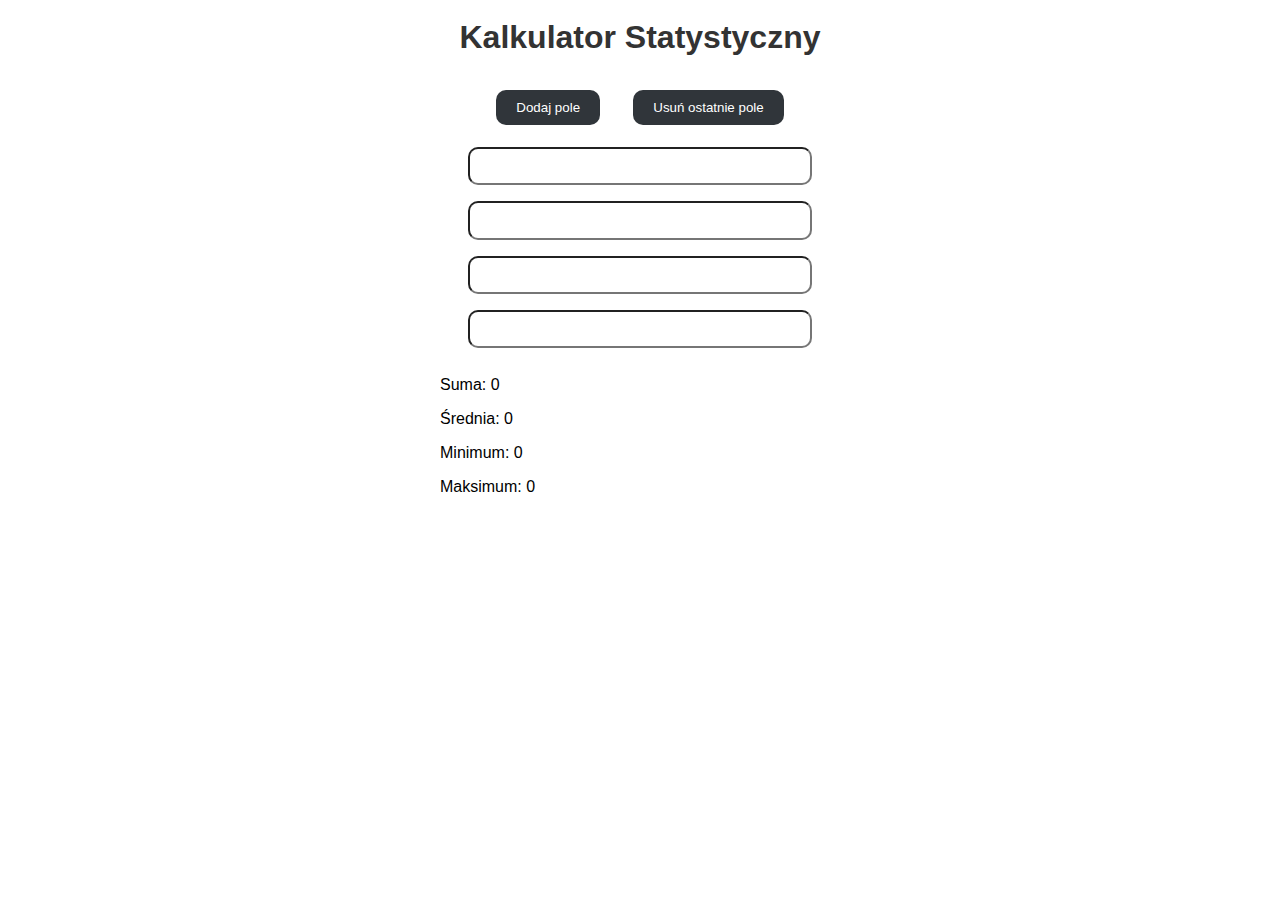
<file: Lab1/index.html>
<!DOCTYPE html>
<html lang="en">
  <head>
    <meta charset="UTF-8" />
    <meta name="viewport" content="width=device-width, initial-scale=1.0" />
    <title>JavaScript Lab</title>
    <link rel="stylesheet" href="style.css" />
  </head>
  <body>
    <div class="container">
      <h1>Kalkulator Statystyczny</h1>
      <button id="add-field">Dodaj pole</button>
      <button id="remove-field">Usuń ostatnie pole</button>
      <div id="fields-container">
        <input type="number" class="input-field" />
        <input type="number" class="input-field" />
        <input type="number" class="input-field" />
      </div>
      <div id="results">
        <p>Suma: <span id="sum">0</span></p>
        <p>Średnia: <span id="average">0</span></p>
        <p>Minimum: <span id="min">0</span></p>
        <p>Maksimum: <span id="max">0</span></p>
      </div>
    </div>
    <script src="script.js"></script>
  </body>
</html>
</file>
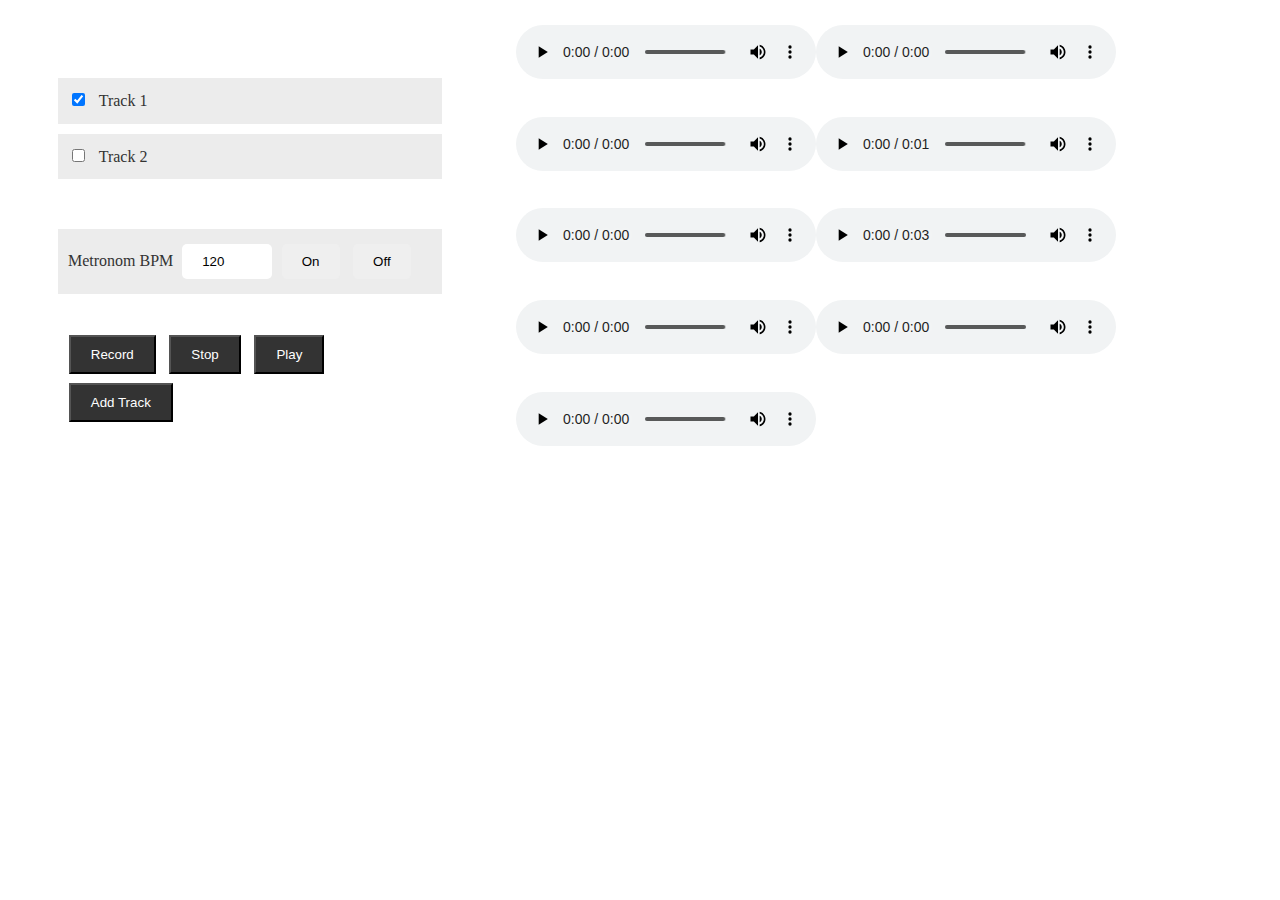
<file: lab3/index.html>
<!DOCTYPE html>
<html lang="en">
  <head>
    <meta charset="UTF-8" />
    <meta name="viewport" content="width=device-width, initial-scale=1.0" />
    <title>Document</title>
    <link rel="stylesheet" href="styles.css" />
    <link rel="preconnect" href="https://fonts.googleapis.com" />
    <link rel="preconnect" href="https://fonts.gstatic.com" crossorigin />
    <link
      href="https://fonts.googleapis.com/css2?family=Outfit:wght@400;700&display=swap"
      rel="stylesheet"
    />
  </head>
  <body>
    <section>
      <div class="container">
        <div class="tracks">
          <label
            ><input
              type="checkbox"
              class="trackCheckbox"
              data-track="1"
              checked
            />
            Track 1
          </label>
          <label
            ><input type="checkbox" class="trackCheckbox" data-track="2" />
            Track 2</label
          >
        </div>
        <div class="metronom-controls tracks">
          <label for="bpm"
            >Metronom <span>BPM</span>
            <input
              class="metronome"
              type="number"
              id="bpm"
              value="120"
              min="1"
              max="300"
            /><button class="metronome" id="metronomeOn">On</button>
            <button class="metronome" id="metronomeOff">Off</button></label
          >
        </div>
        <div class="controls">
          <button id="record">Record</button>
          <button id="stop">Stop</button>
          <button id="play">Play</button>
          <button id="addTrack">Add Track</button>
        </div>
      </div>

      <div class="sound-container">
        <div class="sound">
          <audio src="./sounds/clap.wav" controls id="s1"></audio>
        </div>

        <div class="sound">
          <audio src="./sounds/hihat.wav" controls id="s2"></audio>
        </div>

        <div class="sound">
          <audio src="./sounds/kick.wav" controls id="s3"></audio>
        </div>

        <div class="sound">
          <audio src="./sounds/openhat.wav" controls id="s4"></audio>
        </div>

        <div class="sound">
          <audio src="./sounds/boom.wav" controls id="s5"></audio>
        </div>

        <div class="sound">
          <audio src="./sounds/ride.wav" controls id="s6"></audio>
        </div>

        <div class="sound">
          <audio src="./sounds/snare.wav" controls id="s7"></audio>
        </div>

        <div class="sound">
          <audio src="./sounds/tom.wav" controls id="s8"></audio>
        </div>

        <div class="sound">
          <audio src="./sounds/tink.wav" controls id="s9"></audio>
        </div>
      </div>
    </section>

    <script src="drumkit.js"></script>
  </body>
</html>
</file>
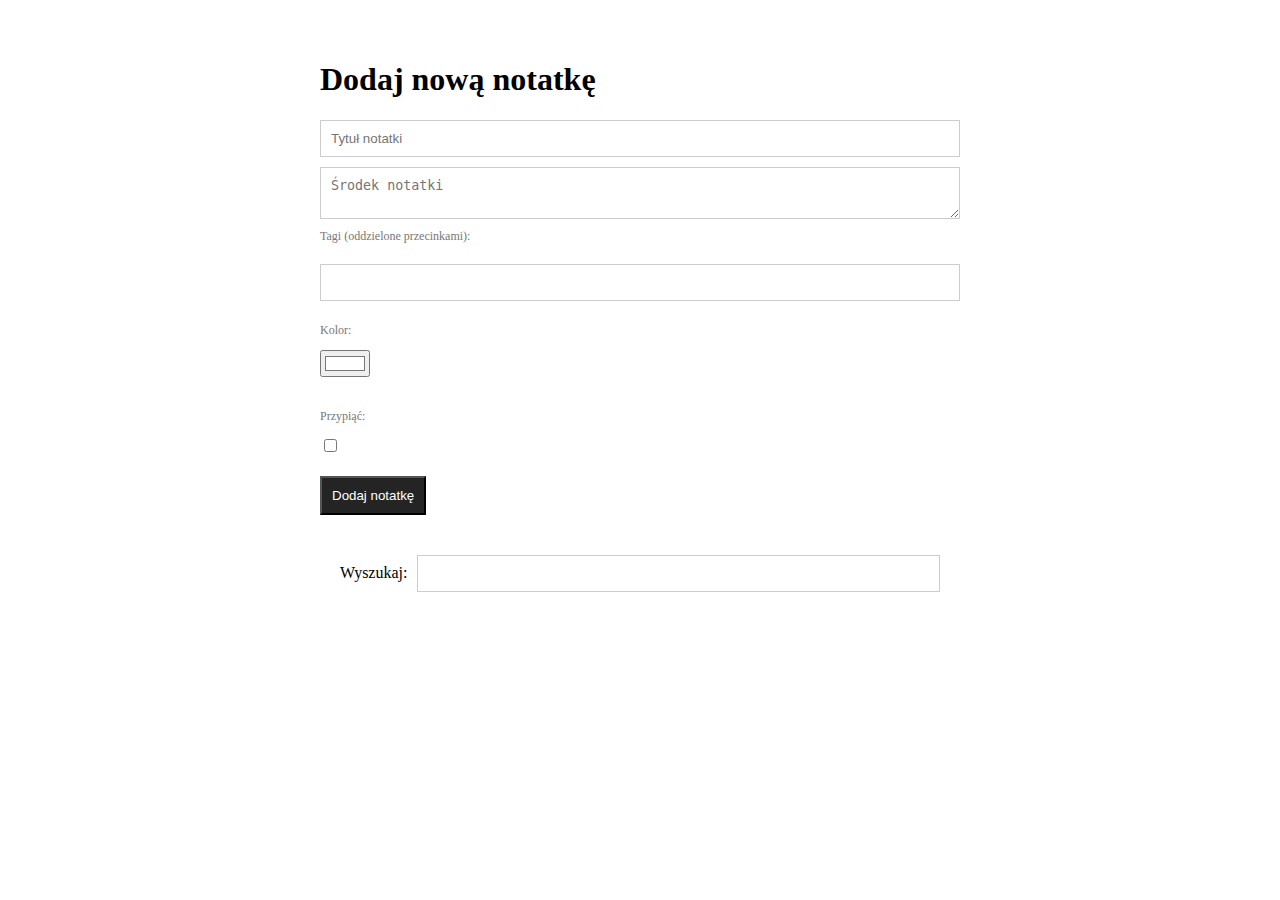
<file: lab4/index.html>
<!DOCTYPE html>
<html lang="en">
  <head>
    <meta charset="UTF-8" />
    <meta name="viewport" content="width=device-width, initial-scale=1.0" />
    <title>NotePocket</title>
    <link rel="stylesheet" href="style.css" />

    <link
      rel="stylesheet"
      href="https://cdnjs.cloudflare.com/ajax/libs/font-awesome/4.7.0/css/font-awesome.min.css"
    />
  </head>

  <body>
    <div class="noteForm">
      <h1>Dodaj nową notatkę</h1>
      <form id="addNoteForm">
        <div class="noteProperty">
          <input
            type="text"
            class="noteTitle input"
            placeholder="Tytuł notatki"
            required
          />
        </div>

        <div class="noteProperty">
          <textarea
            class="noteContent"
            placeholder="Środek notatki"
            required
          ></textarea>
        </div>

        <div class="noteProperty">
          <label for="noteTags">Tagi (oddzielone przecinkami):</label>
          <input type="text" class="noteTags input" />
        </div>

        <div class="noteProperty">
          <div>
            <label for="noteColor"><p>Kolor:</p></label>
            <input type="color" class="noteColor" value="#ffffff" />
          </div>
          <div>
            <label for="noteDate"><p>Przypiąć:</p></label>
            <input type="checkbox" class="pinNote" />
          </div>
          <div>
            <button class="btn" type="submit">Dodaj notatkę</button>
          </div>
        </div>
      </form>
    </div>

    <div class="searchBar">
      <label for="search">Wyszukaj:</label>
      <input type="text" id="search" class="input" />
    </div>

    <div class="notesContainer" id="notesContainer"></div>

    <script defer src="script.js"></script>
  </body>
</html>
</file>
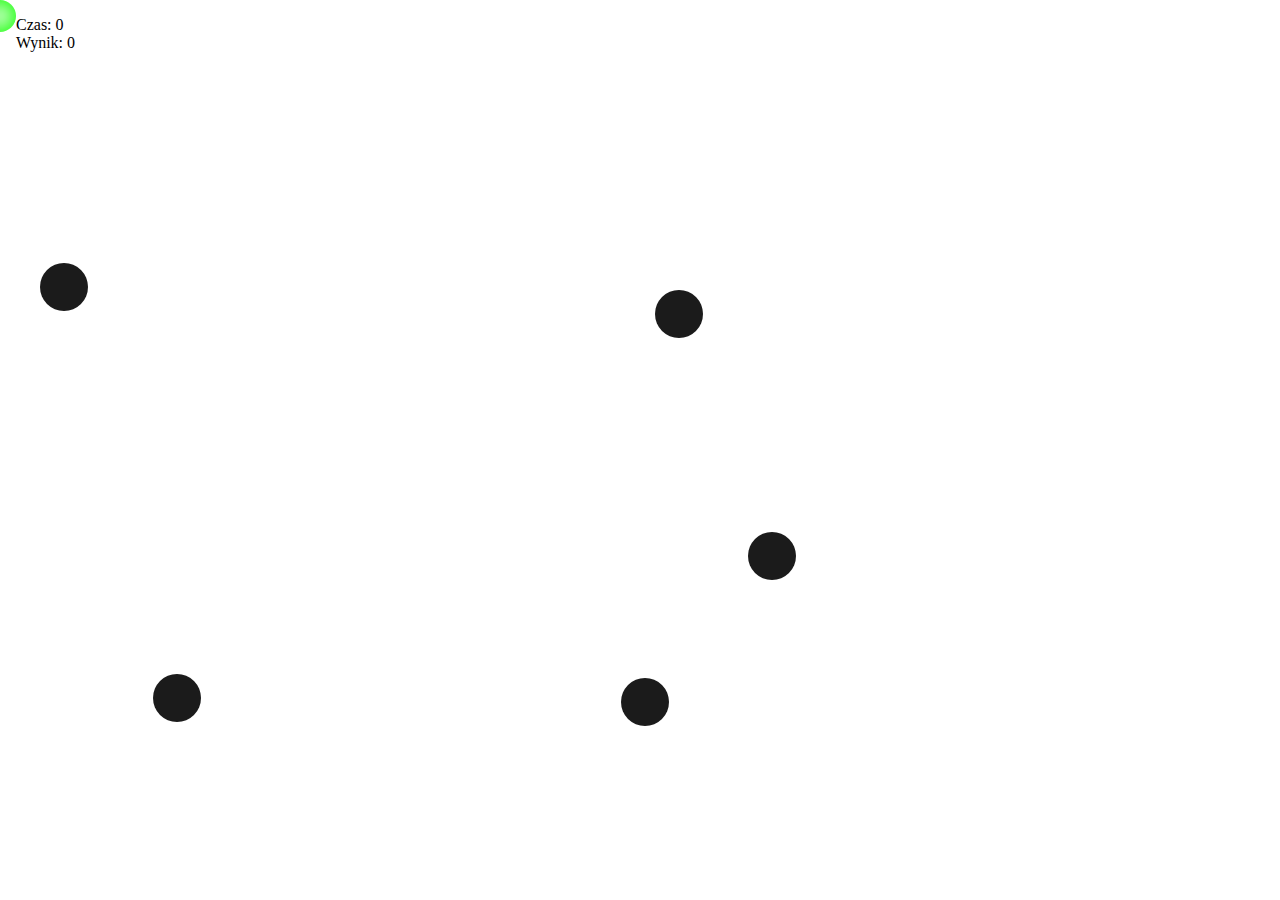
<file: lab6/index.html>
<!DOCTYPE html>
<html lang="en">
  <head>
    <meta charset="UTF-8" />
    <meta name="viewport" content="width=device-width, initial-scale=1.0" />
    <title>Ball in the hole</title>
    <link rel="stylesheet" href="styles.css" />
  </head>
  <body>
    <div class="ball"></div>
    <div class="show">
      <div class="timer">Czas: <span id="time">0</span></div>
      <div class="score">Wynik: <span id="points">0</span></div>
    </div>
    <script src="index.js"></script>
  </body>
</html>
</file>
<file: Lab1/style.css>
body {
  font-family: Arial, sans-serif;
}

.container {
  margin: 0 auto;
  text-align: center;
  max-width: 25rem;
}

h1 {
  color: #333;
  margin: 1.2rem;
}

.input-field {
  width: 20rem;
  padding: 0.6rem;
  margin: 0.5rem 0;
  border-radius: 10px;
}

.input-field:hover {
  background-color: #ededed;
}

#add-field,
#remove-field {
  padding: 10px 20px;
  background-color: rgb(48, 53, 58);
  margin: 0.9rem;
  align-items: center;
  color: white;
  border: none;
  cursor: pointer;
  border-radius: 10px;
}

#results {
  text-align: left;
  margin-top: 20px;
}
</file>
<file: lab3/styles.css>
body {
  margin: 0;
  padding: 0;
  line-height: 1.6;
  color: #333;
}

.container {
  margin: 1rem;
  padding: 2rem;
}

.controls {
  margin: 1rem;
}

.controls button {
  padding: 10px 20px;
  margin: 0.3rem;
  background-color: #333;
  color: white;
  cursor: pointer;
  transition: 0.3s;
}

.controls button:hover {
  background-color: #666666;
}

.sound {
  display: flex;
  align-items: center;
  margin-bottom: 20px;
}

audio {
  outline: none;
  transition: transform 0.2s;
}

audio:hover {
  transform: scale(1.05);
}

audio:active {
  transform: scale(0.95);
}

section {
  display: flex;
}

.sound-container {
  display: flex;
  width: 60vw;
  flex-wrap: wrap;
  margin: 1rem;
}

.tracks {
  margin-top: 20px;
  padding: 10px;
}

label {
  display: block;
  margin-bottom: 10px;
  padding: 10px;
  cursor: pointer;
  transition: 0.3s;
  background-color: #ececec;
}

.trackCheckbox {
  margin-right: 10px;
  cursor: pointer;
}

.trackCheckbox:checked + span {
  font-weight: bold;
  color: #4caf50;
}

@media screen and (max-width: 680px) {
  section {
    flex-direction: column;
    align-items: center;
  }
}

.metronome {
  padding: 10px 20px;
  margin: 0.3rem;
  border: none;
  border-radius: 5px;
}

#bpm {
  width: 50px;
}
</file>
<file: lab4/style.css>
body {
  margin: 0;
  padding: 0;
}

.input {
  width: 100%;
  padding: 10px;
  border: 1px solid #ccc;
  box-sizing: border-box;
}

textarea {
  width: 100%;
  padding: 10px;
  border: 1px solid #ccc;
  box-sizing: border-box;
}

.noteForm {
  max-width: 40rem;
  margin: 20px auto;
  padding: 20px;
}

.notesContainer {
  max-width: 41rem;
  margin: 0 auto;
  display: flex;
  flex-wrap: wrap;
  gap: 10px;
}

.delete-btn,
.pin-btn {
  cursor: pointer;
  padding: 5px;
  border: none;
  background-color: transparent;
  font-size: 12px;
  color: #595959;
  transition: color 0.2s ease-in-out;
}

.delete-btn:hover,
.pin-btn:hover {
  color: #000000;
}

.searchResults {
  max-width: 40rem;
  margin: 0 auto;
  padding: 20px;
  display: flex;
  flex-wrap: wrap;
  gap: 10px;
}

#addNoteForm {
  display: flex;
  flex-direction: column;
  gap: 10px;
}
.note {
  width: 12rem;
  height: 10rem;
  background-color: #fff;
  padding: 10px;
  margin: 1rem 0;
  overflow: hidden;
  box-shadow: 5px 5px 2px 1px #636363;
}

.noteProperty {
  display: flex;
  flex-direction: column;
  gap: 20px;
}

.noteProperty label {
  font-size: 12px;
  color: #777;
  border: none;
  background-color: transparent;
}

.btn {
  cursor: pointer;
  padding: 10px;
  background-color: rgb(36, 36, 36);
  color: #fff;
  transition: 0.3s ease-in-out;
}

.searchBar {
  max-width: 600px;
  margin: 0 auto;
  display: flex;
  flex-direction: row;
  justify-content: space-between;
  align-items: center;
  gap: 10px;
}

h3 {
  margin: 0 0 10px 0;
  padding: 0;
  font-size: 1.5rem;
}
</file>
<file: lab6/styles.css>
/* CSS (styles.css) */
body {
  margin: 0;
  overflow: hidden;
}

.hole {
  width: 3rem;
  height: 3rem;
  background-color: #1b1b1b;
  border-radius: 50%;
  position: absolute;
}

.ball {
  width: 2rem;
  height: 2rem;
  background-color: #ffffff;
  box-shadow: inset 0 0 20px 3px rgb(17, 255, 0);
  border-radius: 50%;
  position: absolute;
  transition: transform 0.1s ease-out;
}

.show {
  display: flex;
  flex-direction: column;
  justify-content: center;
  margin: 1rem;
}
</file>
